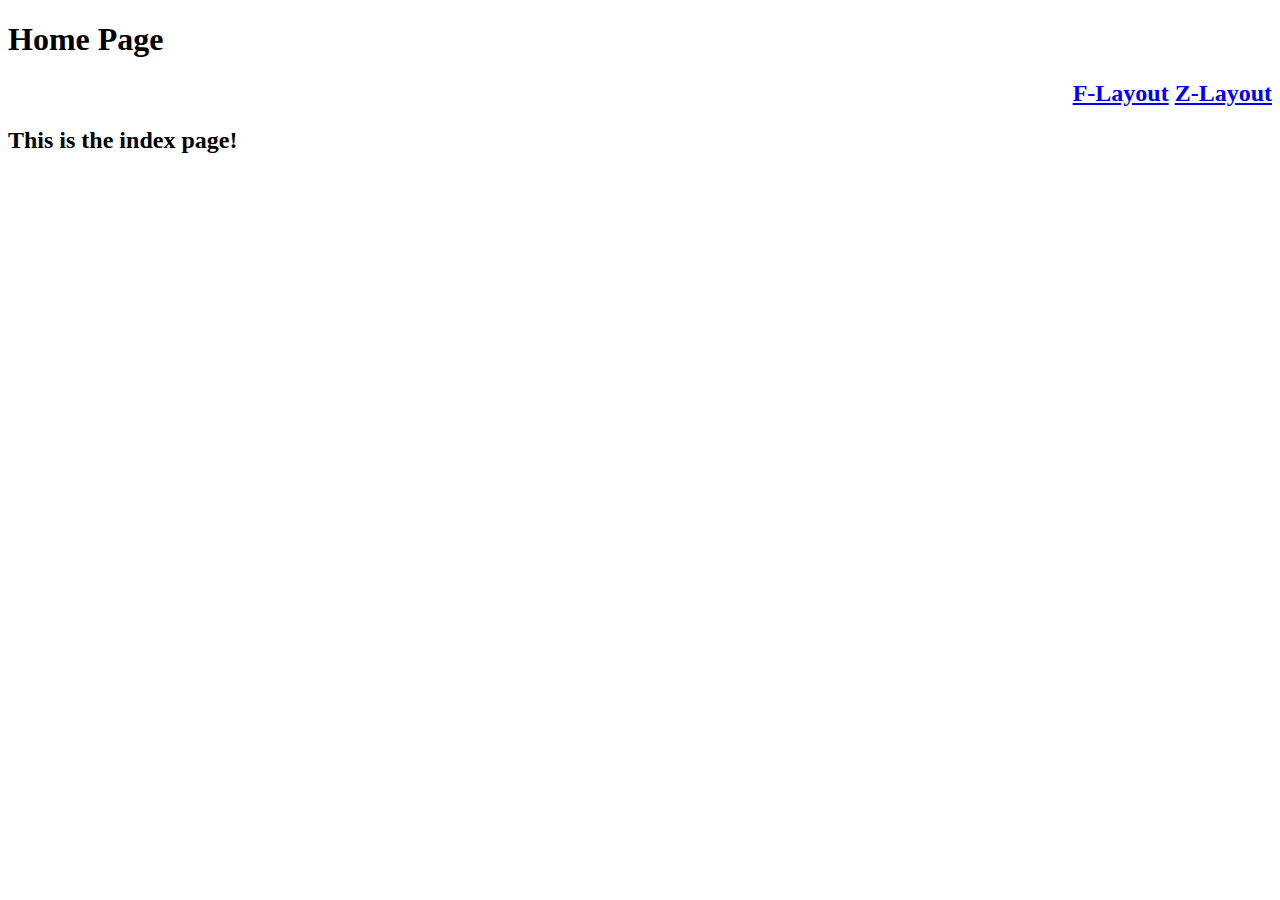
<file: public_html/index.html>
<!DOCTYPE html>
<html lang="en">
<head>
    <meta charset="UTF-8">
    <link type = "text/css" rel="stylesheet" href="css/style.css">
    <title>Index Page</title>
</head>

<body>
    <h1 class="pagetitle" style="display: block">
        Home Page
        <h2 class="primarylinks" style="text-align: right">
            <a href="f_layout.html">F-Layout</a>
            <a href="z_layout.html">Z-Layout</a>
        </h2>
    </h1>
    <h2>
        This is the index page!
    </h2>
</body>
</html>
</file>
<file: public_html/css/style.css>
.headerContainer .primarylinks{
    font-size: 25px;
    font-weight: bolder;
    align-items: center;
    justify-content: space-around;
}

.headerContainer .pagetitle {
    font-weight: bolder;
    font-size: 50px;
    align-items: center;
}

.headerContainer{
    width: 100%;
    min-height: 100%;
    display: inline-flex;
}

.backgroundImage{
    background-image: url('../images/z_background.jpg');
    width: 100%;
    height: 100%;
    background-repeat: no-repeat;
    background-size: cover;
}

.hero-image {
    background-image: url('../images/banner_image.jpg');
    width: 100%;
    height: 100px;
    background-position: center;
    background-repeat: no-repeat;
    background-size: cover;
    position: relative;
    display: inline-flex;
    padding-left: 25px;
}

.bannerText{
    font-weight: bolder;
    color: whitesmoke;
    font-size: 35px;
    align-items: center;
    justify-content: center;
}

.wrapper {
    display: inline-flex;
    margin: 5px 5px 5px 5px;
    grid-gap: 10px;
    grid-auto-columns: 100%;
    grid-auto-rows: 100%;
    border-top: 5px double black;
    border-bottom: 5px double black;
    justify-content: center;
    justify-items: center;
    align-content: center;
    align-items: center;
    word-break: break-all;
}

.box {
    padding: 20px;
}
.wrapper .box .leftImageBox {
    grid-column: 1;
    width: 20%;
}
.wrapper .box .rightContentPane {
    grid-column: 2;
    width: 80%;
}

.wrapper .box .centerContentPane {
    grid-column: 2;
    width: 80%;
}

.wrapper .box .leftContentPane {
    grid-column: 1 ;
    width: 80%;
}
.wrapper .box .rightImageBox {
    grid-column: 2;
    width: 20%;
}

.wrapper .box .rightSideContentbar{
    grid-column: 3;
    border-left: 5px double black;
}

.wrapper .box .leftSideContentbar{
    grid-column: 1;
    border-right: 5px double black;
}

.signUpForm{
    float: right;
    align-content: center;
    background-color: antiquewhite;
    display: inline-grid;
    margin: 150px 150px 150px 0;
    padding: 50px;

}
input[type=text], input[type=password] {
    width: 100%;
    min-width: 250px;
    padding: 15px;
    margin: 10px 0 10px 0;

}
.footer{
    position: relative;
    bottom: 100%;
    width: 100%;
    align-content: end;
    justify-content: space-around;
    background-color: white
}
</file>
